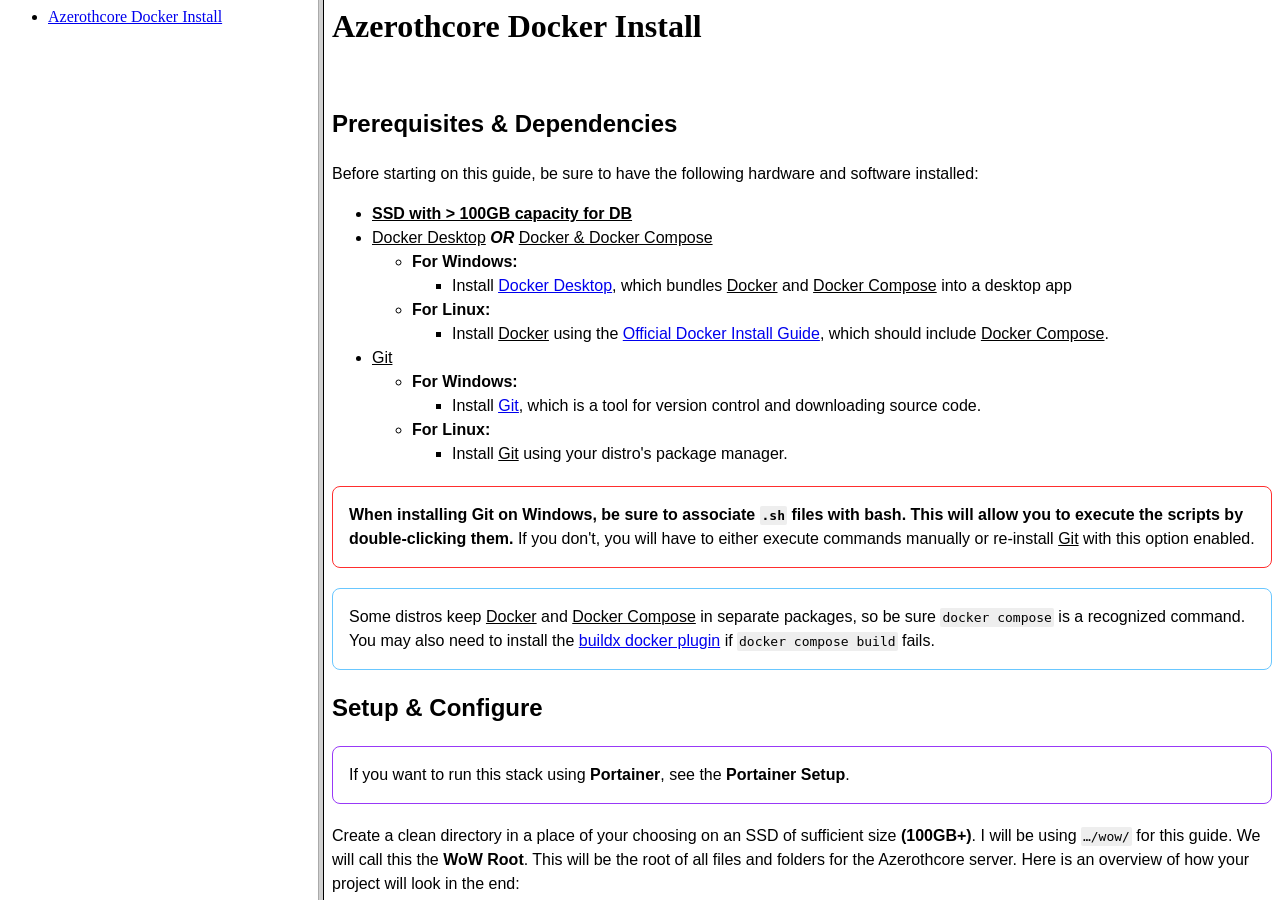
<file: index.html>
<!DOCTYPE html PUBLIC "-//W3C//DTD XHTML 1.0 Strict//EN" "http://www.w3.org/TR/xhtml1/DTD/xhtml1-transitional.dtd">
<html>
<head>
    <meta charset="utf-8">
    <meta name="viewport" content="width=device-width, initial-scale=1">
</head>
<frameset cols="25%,75%">
    <frame name="navigation" src="navigation.html">
    <frame name="detail" src="Azerothcore%20Docker%20Install.html">
</frameset>
</html>
</file>
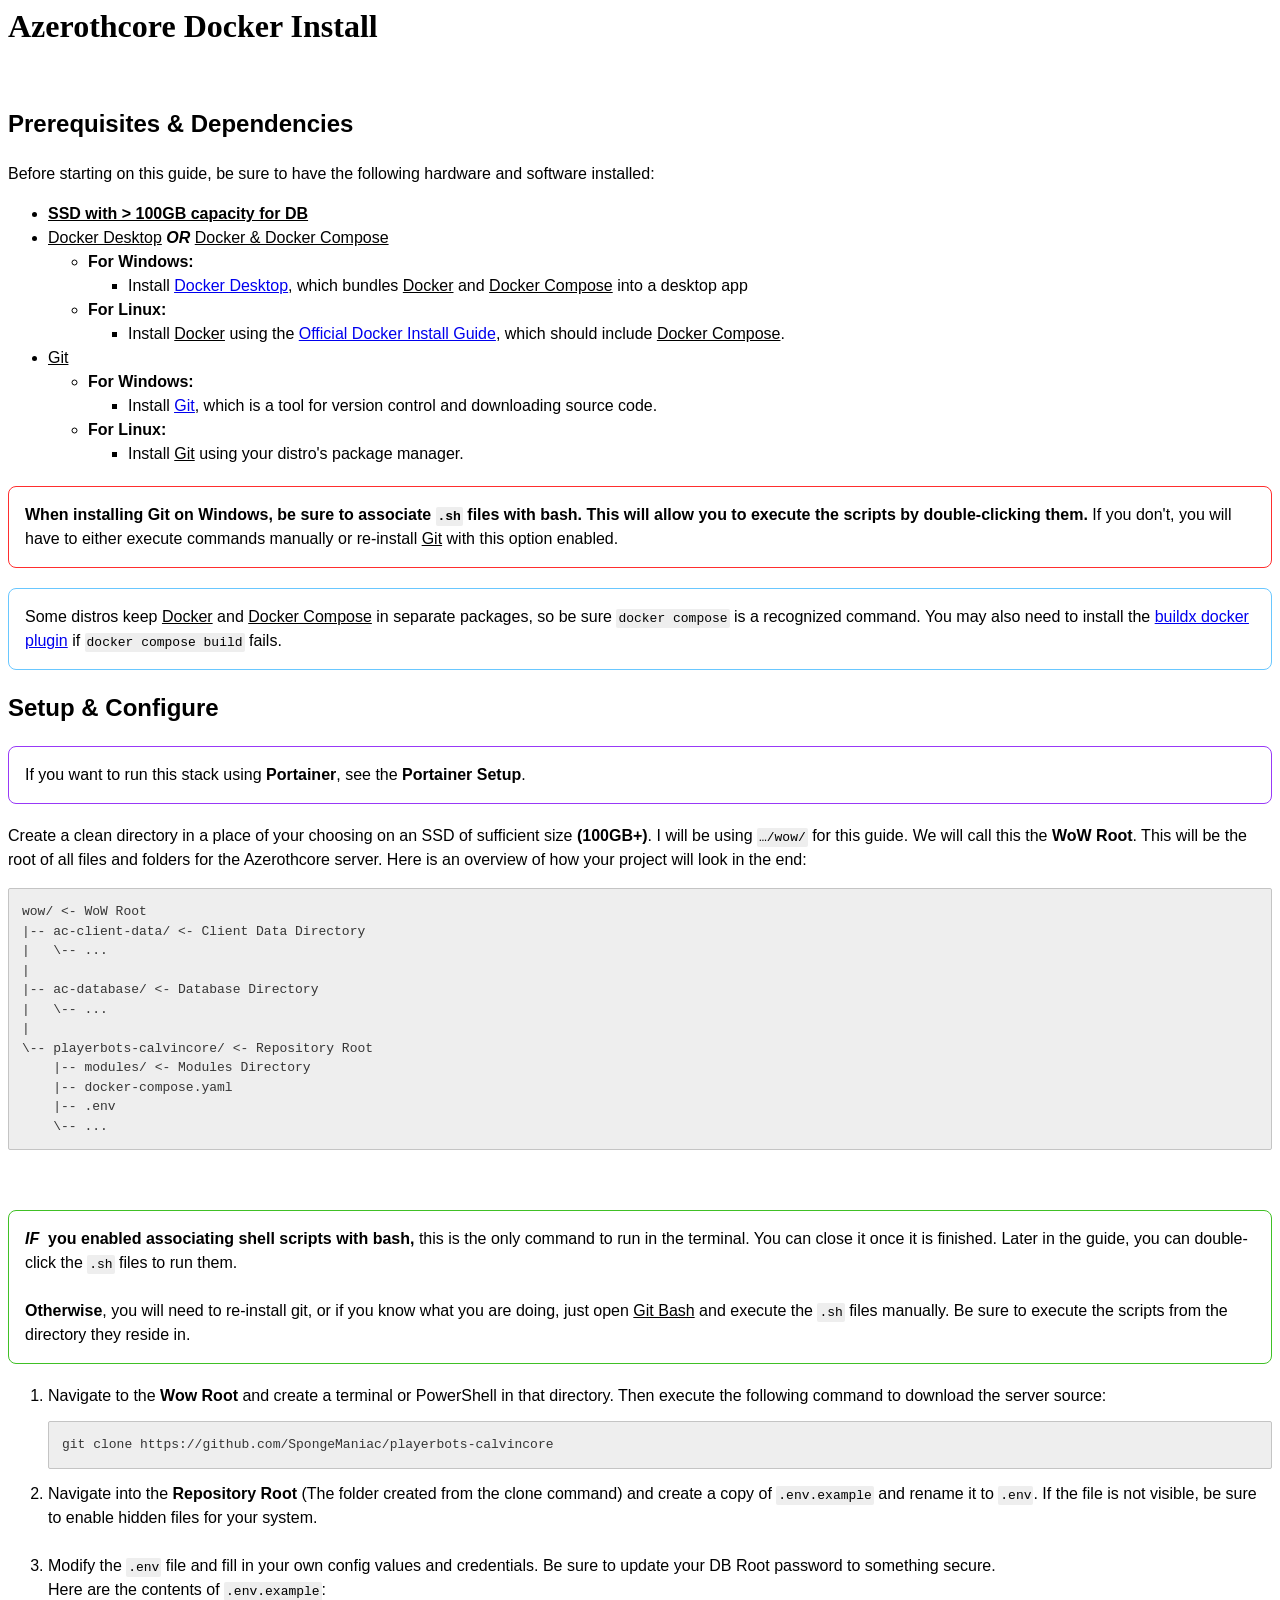
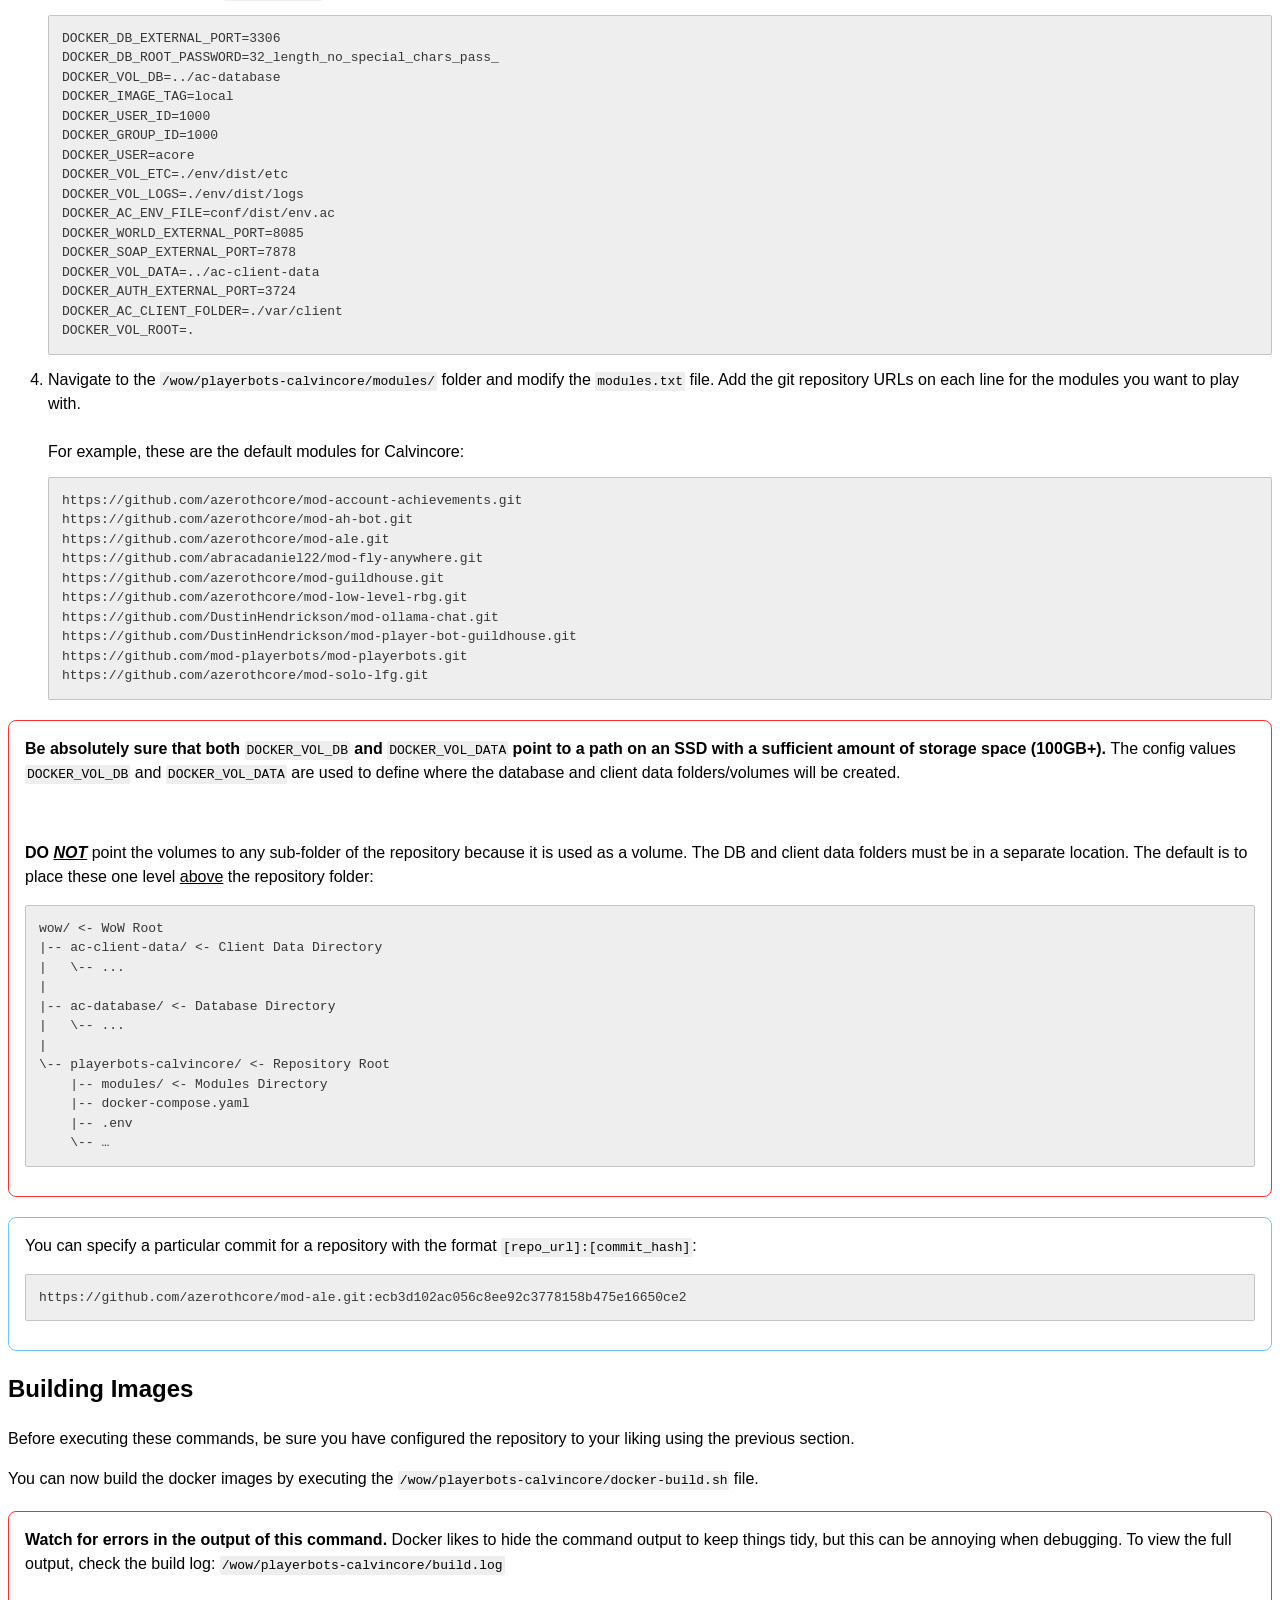
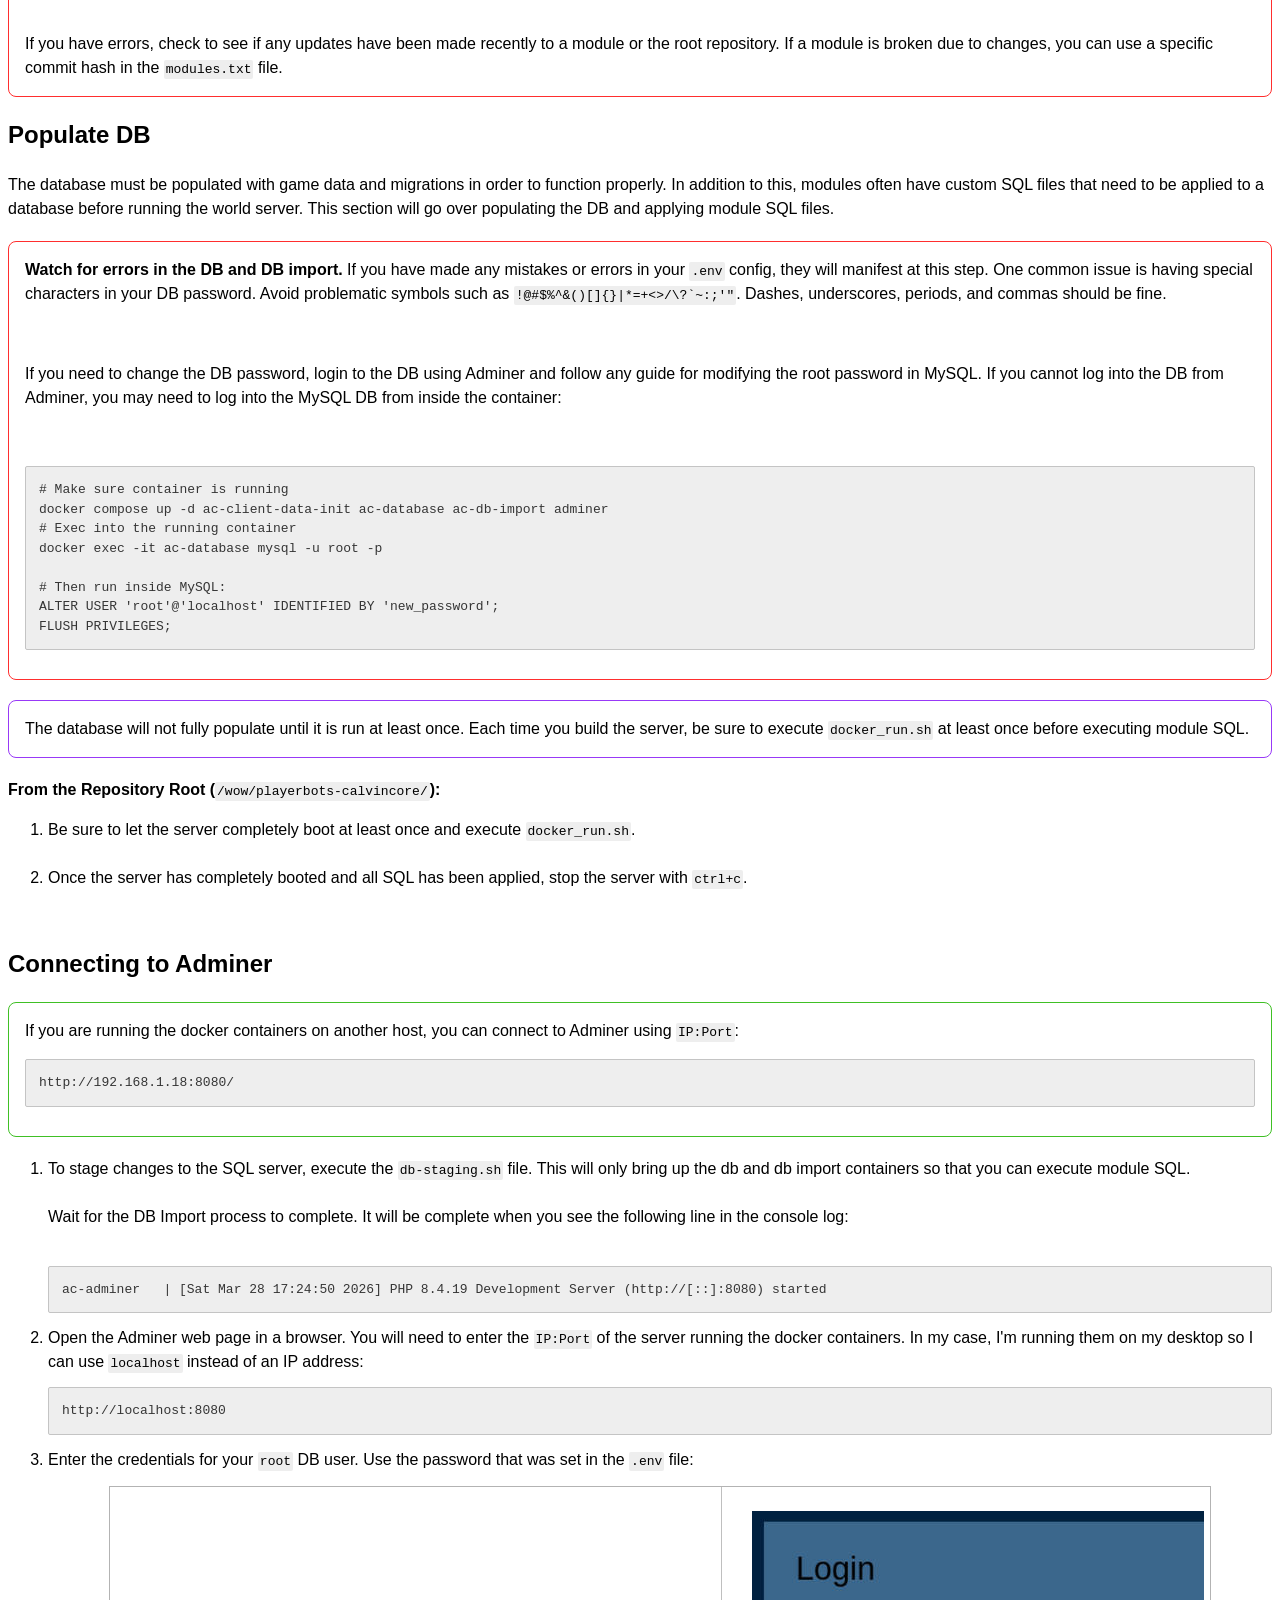
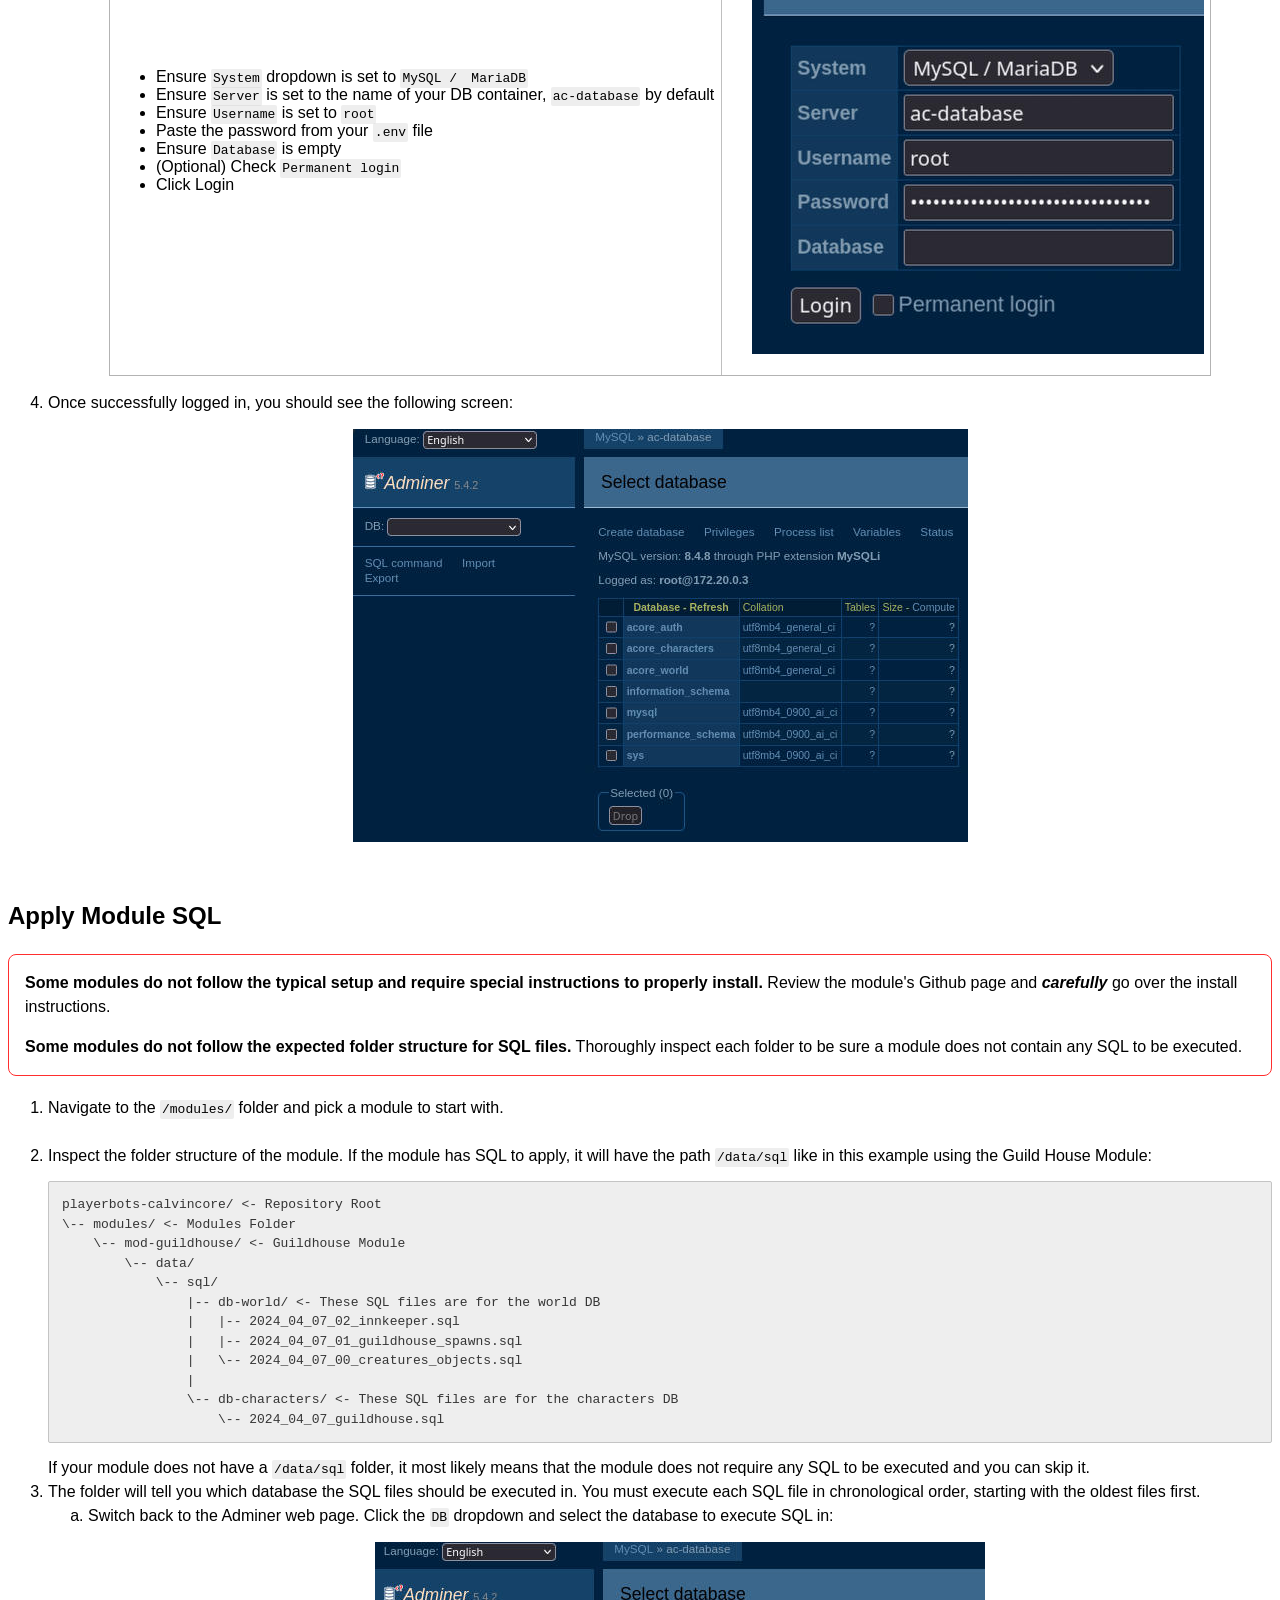
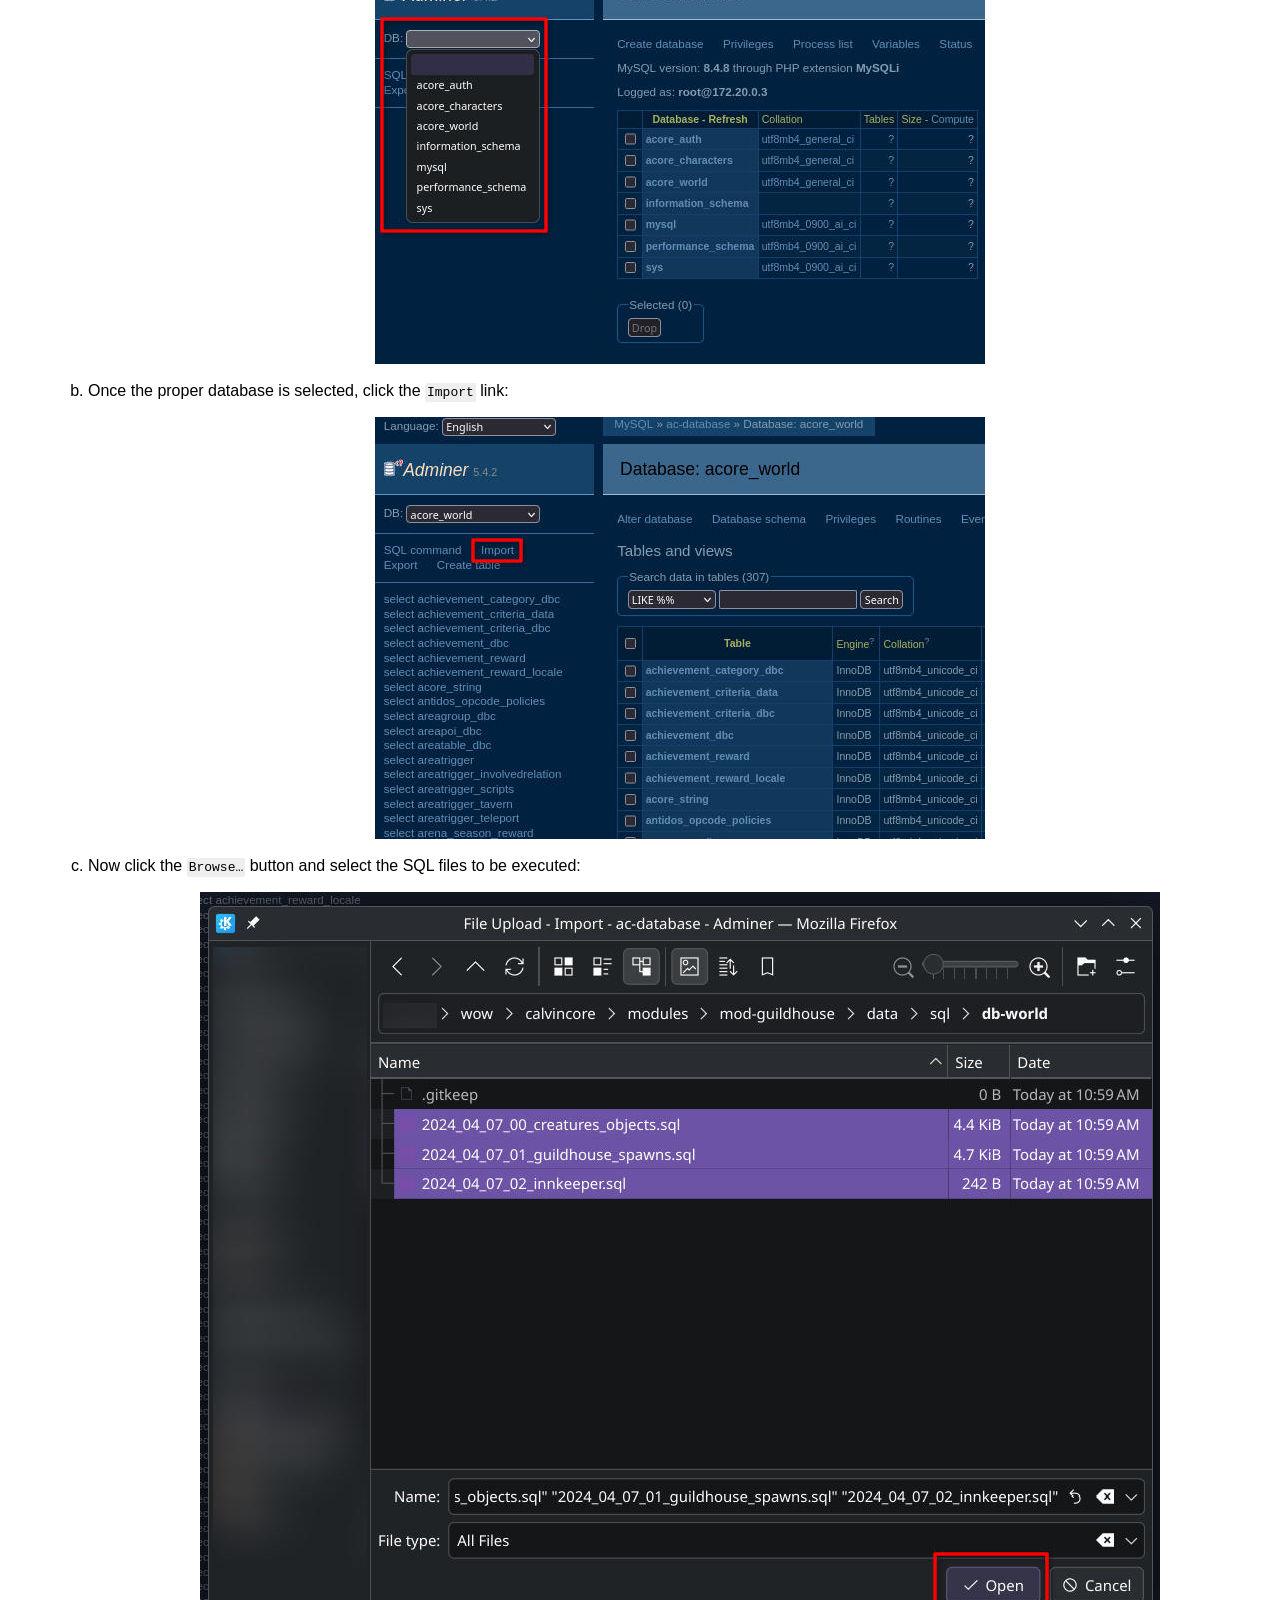
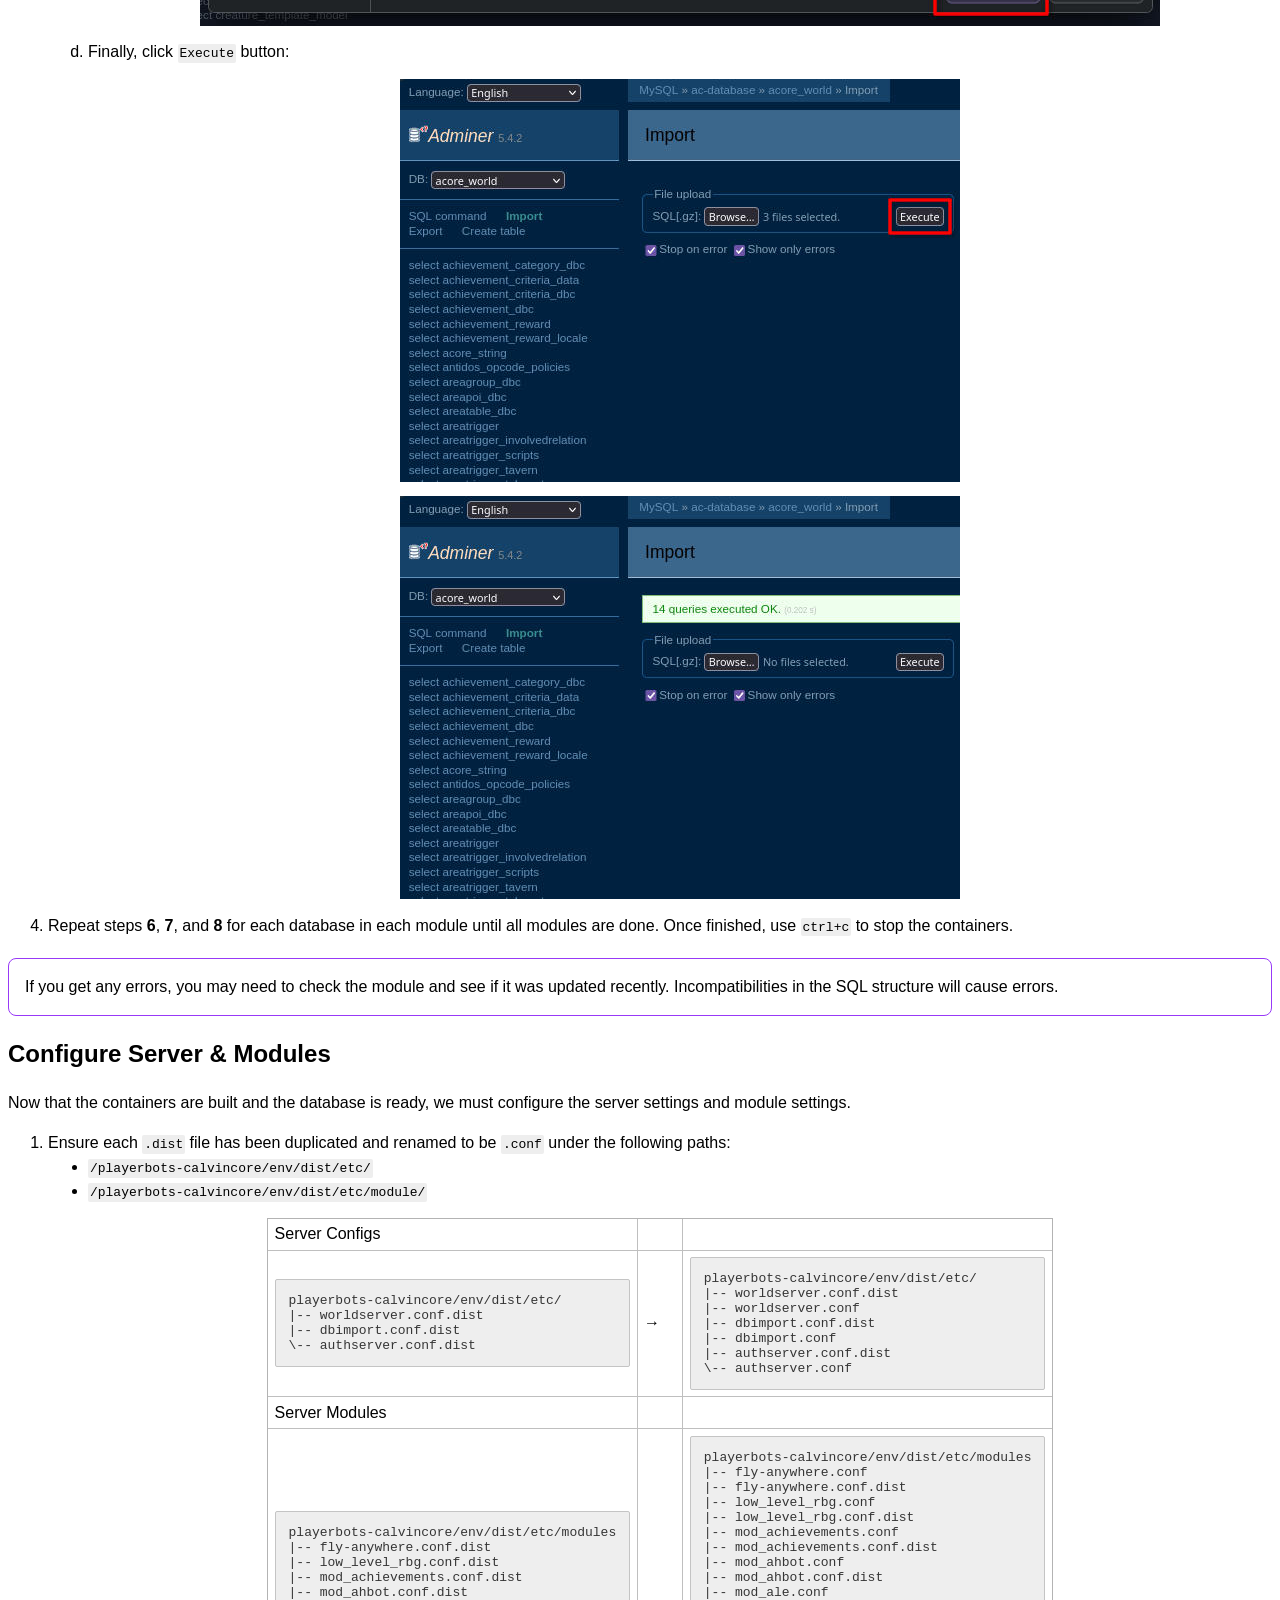
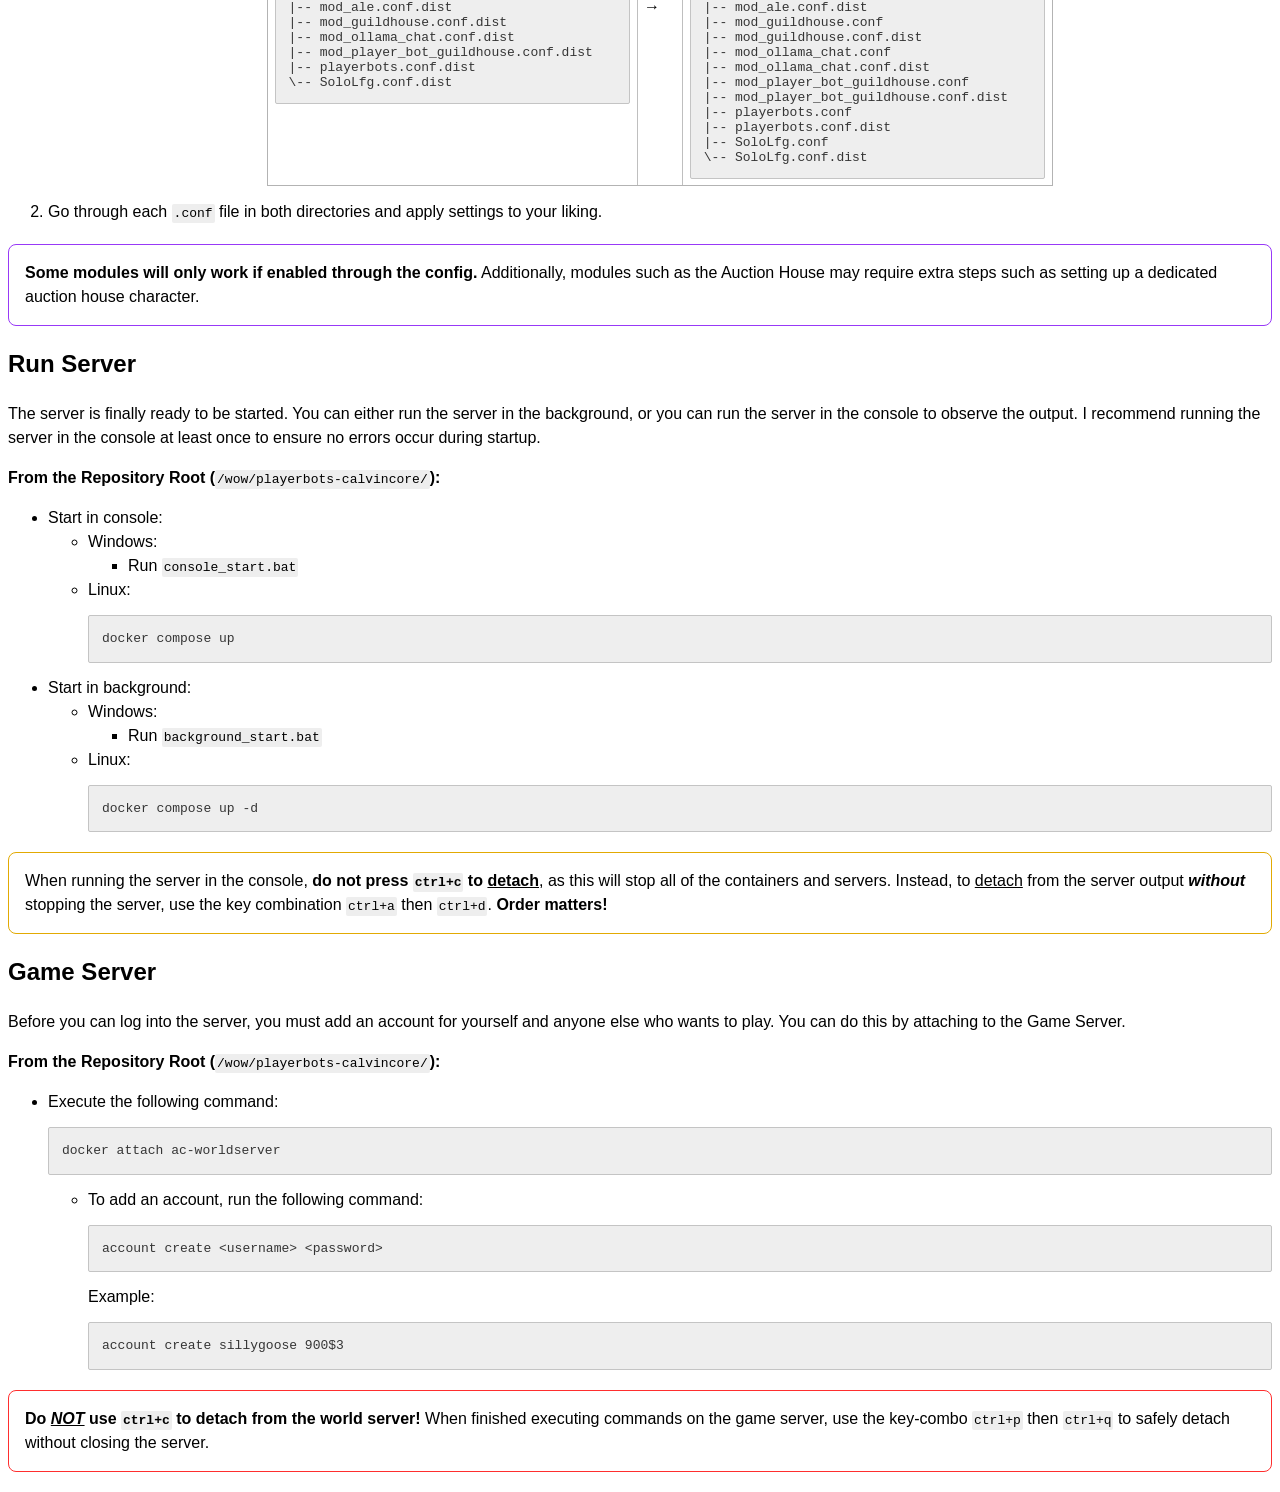
<file: Azerothcore Docker Install.html>
<html>
  
  <head>
    <meta charset="utf-8">
    <meta name="viewport" content="width=device-width, initial-scale=1">
    <link rel="stylesheet" href="style.css">
    <base target="_parent">
    <title data-trilium-title>Azerothcore Docker Install</title>
  </head>
  
  <body>
    <div class="content">
       <h1 data-trilium-h1>Azerothcore Docker Install</h1>

      <div class="ck-content">
        <p>&nbsp;</p>
        <h2>Prerequisites &amp; Dependencies</h2>
        <p>Before starting on this guide, be sure to have the following hardware
          and software installed:</p>
        <ul>
          <li class="ck-list-marker-bold" data-list-item-id="ef94fa06478d150a79d2c2355499fd7ba"><strong><u>SSD with &gt; 100GB capacity for DB</u></strong>
          </li>
          <li data-list-item-id="ece15962856e7038a97f31180c894d2c4"><u>Docker Desktop</u>  <em><strong>OR</strong></em>  <u>Docker &amp; Docker Compose</u>
            <ul>
              <li class="ck-list-marker-bold" data-list-item-id="edd18dd47e79075fc2366056a8d44f4d5"><strong>For Windows:</strong>
                <ul>
                  <li data-list-item-id="e89b1d0011b56e4d23224a16feb2e0bd0">Install <a href="https://www.docker.com/products/docker-desktop/"><u>Docker Desktop</u></a>,
                    which bundles <u>Docker</u> and <u>Docker Compose</u> into a desktop app</li>
                </ul>
              </li>
              <li class="ck-list-marker-bold" data-list-item-id="ec2d8e9fd65604614e8a7c13b242d5904"><strong>For Linux:</strong>
                <ul>
                  <li data-list-item-id="e3e7a05d91ba86cb2fa84de28f6896a25">Install <u>Docker</u> using the <a href="https://docs.docker.com/engine/install/">Official Docker Install Guide</a>,
                    which should include <u>Docker Compose</u>.</li>
                </ul>
              </li>
            </ul>
          </li>
          <li data-list-item-id="e834b6a25ffe02cf5e7fc58c200683a42"><u>Git</u>
            <ul>
              <li class="ck-list-marker-bold" data-list-item-id="e78cbd57380827b5691599f2c98496c42"><strong>For Windows:</strong>
                <ul>
                  <li data-list-item-id="e136490555fd4903aa28833848a539251">Install <a href="https://git-scm.com/install/"><u>Git</u></a>, which is
                    a tool for version control and downloading source code.</li>
                </ul>
              </li>
              <li class="ck-list-marker-bold" data-list-item-id="ed6c66276a3544b92dede3f7521aeecfd"><strong>For Linux:</strong>
                <ul>
                  <li data-list-item-id="ee8b96421f5312ace31c5ad175a9fa7cc">Install <u>Git</u> using your distro's package manager.</li>
                </ul>
              </li>
            </ul>
          </li>
        </ul>
        <aside class="admonition caution">
          <p><strong>When installing Git on Windows, be sure to associate </strong><code><strong>.sh</strong></code><strong> files with bash. This will allow you to execute the scripts by double-clicking them.</strong> If
            you don't, you will have to either execute commands manually or re-install <u>Git</u> with
            this option enabled.</p>
        </aside>
        <aside class="admonition note">
          <p>Some distros keep <u>Docker</u> and <u>Docker Compose</u> in separate packages,
            so be sure <code>docker compose</code> is a recognized command. You may also
            need to install the <a href="https://github.com/docker/buildx?tab=readme-ov-file#linux-packages">buildx docker plugin</a> if <code>docker compose build</code> fails.</p>
        </aside>
        <h2>Setup &amp; Configure</h2>
        <aside class="admonition important">
          <p>If you want to run this stack using <strong>Portainer</strong>, see the <strong>Portainer Setup</strong>.</p>
        </aside>
        <p>Create a clean directory in a place of your choosing on an SSD of sufficient
          size <strong>(100GB+)</strong>. I will be using <code>…/wow/</code> for this
          guide. We will call this the <strong>WoW Root</strong>. This will be the
          root of all files and folders for the Azerothcore server. Here is an overview
          of how your project will look in the end:</p><pre><code class="language-text-plain">wow/ &lt;- WoW Root
|-- ac-client-data/ &lt;- Client Data Directory
|   \-- ...
|
|-- ac-database/ &lt;- Database Directory
|   \-- ...
|
\-- playerbots-calvincore/ &lt;- Repository Root
    |-- modules/ &lt;- Modules Directory
    |-- docker-compose.yaml
    |-- .env
    \-- ...</code></pre>
        <p>&nbsp;</p>
        <aside class="admonition tip">
          <p><em><strong>IF</strong></em><strong> &nbsp;you enabled associating shell scripts with bash,</strong> this
            is the only command to run in the terminal. You can close it once it is
            finished. Later in the guide, you can double-click the <code>.sh</code> files
            to run them.
            <br>
            <br><strong>Otherwise</strong>, you will need to re-install git, or if you
            know what you are doing, just open <u>Git Bash</u> and execute the <code>.sh</code> files
            manually. Be sure to execute the scripts from the directory they reside
            in.</p>
        </aside>
        <ol>
          <li data-list-item-id="eaf7f80060d56736aff8490931030106c">
            <p>Navigate to the <strong>Wow Root</strong> and create a terminal or PowerShell
              in that directory. Then execute the following command to download the server
              source:</p><pre><code class="language-text-plain">git clone https://github.com/SpongeManiac/playerbots-calvincore</code></pre>
          </li>
          <li data-list-item-id="e464c5b1dd96f3b6da3eb23ad2347566c">
            <p>Navigate into the <strong>Repository Root</strong> (The folder created from
              the clone command) and create a copy of <code>.env.example</code> and rename
              it to <code>.env</code>. If the file is not visible, be sure to enable hidden
              files for your system.</p>
            <p>&nbsp;</p>
          </li>
          <li data-list-item-id="ed10a087e3322fa6fb9b95a896385e07c">
            <p>Modify the <code>.env</code> file and fill in your own config values and
              credentials. Be sure to update your DB Root password to something secure.</p>
            <p>Here are the contents of <code>.env.example</code>:</p><pre><code class="language-text-plain">DOCKER_DB_EXTERNAL_PORT=3306
DOCKER_DB_ROOT_PASSWORD=32_length_no_special_chars_pass_
DOCKER_VOL_DB=../ac-database
DOCKER_IMAGE_TAG=local
DOCKER_USER_ID=1000
DOCKER_GROUP_ID=1000
DOCKER_USER=acore
DOCKER_VOL_ETC=./env/dist/etc
DOCKER_VOL_LOGS=./env/dist/logs
DOCKER_AC_ENV_FILE=conf/dist/env.ac
DOCKER_WORLD_EXTERNAL_PORT=8085
DOCKER_SOAP_EXTERNAL_PORT=7878
DOCKER_VOL_DATA=../ac-client-data
DOCKER_AUTH_EXTERNAL_PORT=3724
DOCKER_AC_CLIENT_FOLDER=./var/client
DOCKER_VOL_ROOT=.</code></pre>
          </li>
          <li data-list-item-id="e4a58b88c053c833539ccf5e90d268dfc">
            <p>Navigate to the <code>/wow/playerbots-calvincore/modules/</code> folder
              and modify the <code>modules.txt</code> file. Add the git repository URLs
              on each line for the modules you want to play with.</p>
            <p>&nbsp;</p>
            <p>For example, these are the default modules for Calvincore:</p><pre><code class="language-text-x-sh">https://github.com/azerothcore/mod-account-achievements.git
https://github.com/azerothcore/mod-ah-bot.git
https://github.com/azerothcore/mod-ale.git
https://github.com/abracadaniel22/mod-fly-anywhere.git
https://github.com/azerothcore/mod-guildhouse.git
https://github.com/azerothcore/mod-low-level-rbg.git
https://github.com/DustinHendrickson/mod-ollama-chat.git
https://github.com/DustinHendrickson/mod-player-bot-guildhouse.git
https://github.com/mod-playerbots/mod-playerbots.git
https://github.com/azerothcore/mod-solo-lfg.git</code></pre>
          </li>
        </ol>
        <aside class="admonition caution">
          <p><strong>Be absolutely sure that both </strong><code>DOCKER_VOL_DB</code><strong> and </strong><code>DOCKER_VOL_DATA</code><strong> point to a path on an SSD</strong>  <strong>with a sufficient amount of storage space (100GB+). </strong>The
            config values <code>DOCKER_VOL_DB</code> and <code>DOCKER_VOL_DATA</code> are
            used to define where the database and client data folders/volumes will
            be created.</p>
          <p>&nbsp;</p>
          <p><strong>DO </strong><em><strong><u>NOT</u></strong></em> point the volumes
            to any sub-folder of the repository because it is used as a volume. The
            DB and client data folders must be in a separate location. The default
            is to place these one level <u>above</u> the repository folder:</p><pre><code class="language-text-plain">wow/ &lt;- WoW Root
|-- ac-client-data/ &lt;- Client Data Directory
|   \-- ...
|
|-- ac-database/ &lt;- Database Directory
|   \-- ...
|
\-- playerbots-calvincore/ &lt;- Repository Root
    |-- modules/ &lt;- Modules Directory
    |-- docker-compose.yaml
    |-- .env
    \-- …</code></pre>
        </aside>
        <aside class="admonition note">
          <p>You can specify a particular commit for a repository with the format <code>[repo_url]:[commit_hash]</code>:</p><pre><code class="language-text-x-sh">https://github.com/azerothcore/mod-ale.git:ecb3d102ac056c8ee92c3778158b475e16650ce2</code></pre>
        </aside>
        <h2>Building Images</h2>
        <p>Before executing these commands, be sure you have configured the repository
          to your liking using the previous section.</p>
        <p>You can now build the docker images by executing the <code>/wow/playerbots-calvincore/docker-build.sh</code> file.</p>
        <aside
        class="admonition caution">
          <p><strong>Watch for errors in the output of this command.</strong> Docker
            likes to hide the command output to keep things tidy, but this can be annoying
            when debugging. To view the full output, check the build log: <code>/wow/playerbots-calvincore/build.log</code>
          </p>
          <p>&nbsp;</p>
          <p>If you have errors, check to see if any updates have been made recently
            to a module or the root repository. If a module is broken due to changes,
            you can use a specific commit hash in the <code>modules.txt</code> file.</p>
          </aside>
          <h2>Populate DB</h2>
          <p>The database must be populated with game data and migrations in order
            to function properly. In addition to this, modules often have custom SQL
            files that need to be applied to a database before running the world server.
            This section will go over populating the DB and applying module SQL files.</p>
          <aside
          class="admonition caution">
            <p><strong>Watch for errors in the DB and DB import.</strong> If you have
              made any mistakes or errors in your <code>.env</code> config, they will manifest
              at this step. One common issue is having special characters in your DB
              password. Avoid problematic symbols such as <code>!@#$%^&amp;()[]{}|*=+&lt;&gt;/\?`~:;'"</code>.
              Dashes, underscores, periods, and commas should be fine.&nbsp;</p>
            <p>&nbsp;</p>
            <p>If you need to change the DB password, login to the DB using Adminer and
              follow any guide for modifying the root password in MySQL. If you cannot
              log into the DB from Adminer, you may need to log into the MySQL DB from
              inside the container:</p>
            <p>&nbsp;</p><pre><code class="language-text-plain"># Make sure container is running
docker compose up -d ac-client-data-init ac-database ac-db-import adminer
# Exec into the running container
docker exec -it ac-database mysql -u root -p

# Then run inside MySQL:
ALTER USER 'root'@'localhost' IDENTIFIED BY 'new_password';
FLUSH PRIVILEGES;</code></pre>
            </aside>
            <aside class="admonition important">
              <p>The database will not fully populate until it is run at least once. Each
                time you build the server, be sure to execute <code>docker_run.sh</code> at
                least once before executing module SQL.</p>
            </aside>
            <p><strong>From the Repository Root (</strong><code>/wow/playerbots-calvincore/</code><strong>):</strong>
            </p>
            <ol>
              <li data-list-item-id="e8c0fdd86cdcbebc962a4fc64c15659aa">
                <p>Be sure to let the server completely boot at least once and execute <code>docker_run.sh</code>.</p>
                <p>&nbsp;</p>
              </li>
              <li data-list-item-id="eceddb87861a0006a7e5a90d9b7a637c2">Once the server has completely booted and all SQL has been applied, stop
                the server with <code>ctrl+c</code>.</li>
            </ol>
            <p>&nbsp;</p>
            <h2>Connecting to Adminer</h2>
            <aside class="admonition tip">
              <p>If you are running the docker containers on another host, you can connect
                to Adminer using <code>IP:Port</code>:</p><pre><code class="language-message-http">http://192.168.1.18:8080/</code></pre>
            </aside>
            <ol>
              <li data-list-item-id="e23657db82a6804e480303d280e01d293">
                <p>To stage changes to the SQL server, execute the <code>db-staging.sh</code> file.
                  This will only bring up the db and db import containers so that you can
                  execute module SQL.</p>
                <p>&nbsp;</p>
                <p>Wait for the DB Import process to complete. It will be complete when you
                  see the following line in the console log:</p>
                <p>&nbsp;</p><pre><code class="language-text-plain">ac-adminer   | [Sat Mar 28 17:24:50 2026] PHP 8.4.19 Development Server (http://[::]:8080) started</code></pre>
              </li>
              <li data-list-item-id="e607ed4cbab2f13288fad612101b7ba0d">
                <p>Open the Adminer web page in a browser. You will need to enter the <code>IP:Port</code> of
                  the server running the docker containers. In my case, I'm running them
                  on my desktop so I can use <code>localhost</code> instead of an IP address:</p><pre><code class="language-message-http">http://localhost:8080</code></pre>
              </li>
              <li data-list-item-id="ec96c7a61a3e4cb16ceba7053d8d6c7b3">
                <p>Enter the credentials for your <code>root</code> DB user. Use the password
                  that was set in the <code>.env</code> file:</p>
                <figure class="table">
                  <table>
                    <tbody>
                      <tr>
                        <td>
                          <ul style="list-style-type:disc;">
                            <li data-list-item-id="e7384211dbbf893d193ae27b45f066a02">Ensure <code>System</code> dropdown is set to <code>MySQL /  MariaDB</code>
                            </li>
                            <li data-list-item-id="e6fedc4c83b526f4cf62e1522843fe23e">Ensure <code>Server</code> is set to the name of your DB container, <code>ac-database</code> by
                              default</li>
                            <li data-list-item-id="e9bc228e79a278fd74792d7b7ea0aa668">Ensure <code>Username</code> is set to <code>root</code>
                            </li>
                            <li data-list-item-id="e4b5afc9732e33bfa4cb5c1fb93ac3b61">Paste the password from your <code>.env</code> file</li>
                            <li data-list-item-id="e2754a0b575b4123b463798f6335281ec">Ensure <code>Database</code> is empty</li>
                            <li data-list-item-id="e6bbe469c5cfe8fc9a785df5ab3c0b8d1">(Optional) Check <code>Permanent login</code>
                            </li>
                            <li data-list-item-id="e15e5cc5be393dc4130d7c33ac30b358d">Click Login</li>
                          </ul>
                        </td>
                        <td>
                          <p>&nbsp;</p>
                          <figure class="image image-style-align-right">
                            <img style="aspect-ratio:452/443;" src="3_Azerothcore Docker Install.png"
                            width="452" height="443">
                          </figure>
                        </td>
                      </tr>
                    </tbody>
                  </table>
                </figure>
              </li>
              <li data-list-item-id="e8e5313c1de9c5d8e847ede07dcc13de1">
                <p>Once successfully logged in, you should see the following screen:</p>
                <figure
                class="image">
                  <img style="aspect-ratio:615/413;" src="Azerothcore Docker Install.png"
                  width="615" height="413">
                  </figure>
              </li>
            </ol>
            <p>&nbsp;</p>
            <h2>Apply Module SQL</h2>
            <aside class="admonition caution">
              <p><strong>Some modules do not follow the typical setup and require special instructions to properly install. </strong>Review
                the module's Github page and <em><strong>carefully</strong></em> go over
                the install instructions.</p>
              <p><strong>Some modules do not follow the expected folder structure for SQL files.</strong> Thoroughly
                inspect each folder to be sure a module does not contain any SQL to be
                executed.</p>
            </aside>
            <ol>
              <li data-list-item-id="ed105af2fe90c735ab9bc1ce3a2227725">
                <p>Navigate to the <code>/modules/</code> folder and pick a module to start
                  with.</p>
                <p>&nbsp;</p>
              </li>
              <li data-list-item-id="e74a2ac2fe447e96ebc1c8e40675462ee">
                <p>Inspect the folder structure of the module. If the module has SQL to apply,
                  it will have the path <code>/data/sql</code> like in this example using the
                  Guild House Module:</p><pre><code class="language-text-plain">playerbots-calvincore/ &lt;- Repository Root
\-- modules/ &lt;- Modules Folder
    \-- mod-guildhouse/ &lt;- Guildhouse Module
        \-- data/
            \-- sql/
                |-- db-world/ &lt;- These SQL files are for the world DB
                |   |-- 2024_04_07_02_innkeeper.sql
                |   |-- 2024_04_07_01_guildhouse_spawns.sql
                |   \-- 2024_04_07_00_creatures_objects.sql
                |
                \-- db-characters/ &lt;- These SQL files are for the characters DB
                    \-- 2024_04_07_guildhouse.sql</code></pre>
                <p>If your module does not have a <code>/data/sql</code> folder, it most likely
                  means that the module does not require any SQL to be executed and you can
                  skip it.</p>
              </li>
              <li data-list-item-id="e31c94cb37fe69ea6febd42cd72ef2e32">The folder will tell you which database the SQL files should be executed
                in. You must execute each SQL file in chronological order, starting with
                the oldest files first.
                <ol>
                  <li data-list-item-id="eea209ea70a759809ecc786178a721b1c">
                    <p>Switch back to the Adminer web page. Click the <code>DB</code> dropdown
                      and select the database to execute SQL in:</p>
                    <figure class="image">
                      <img style="aspect-ratio:610/422;" src="4_Azerothcore Docker Install.png"
                      width="610" height="422">
                    </figure>
                  </li>
                  <li data-list-item-id="edaba416f2891a79b27daafbf8a3def74">
                    <p>Once the proper database is selected, click the <code>Import</code> link:</p>
                    <figure
                    class="image">
                      <img style="aspect-ratio:610/422;" src="6_Azerothcore Docker Install.png"
                      width="610" height="422">
                      </figure>
                  </li>
                  <li data-list-item-id="e06cd42c2e2f83b5f303309530b085e89">
                    <p>Now click the <code>Browse…</code> button and select the SQL files to be
                      executed:</p>
                    <figure class="image">
                      <img style="aspect-ratio:960/734;" src="2_Azerothcore Docker Install.png"
                      width="960" height="734">
                    </figure>
                  </li>
                  <li data-list-item-id="ef3d6bf7b6e3355224c6323d0108b3312">
                    <p>Finally, click <code>Execute</code> button:</p>
                    <figure class="image">
                      <img style="aspect-ratio:560/403;" src="7_Azerothcore Docker Install.png"
                      width="560" height="403">
                    </figure>
                    <figure class="image">
                      <img style="aspect-ratio:560/403;" src="1_Azerothcore Docker Install.png"
                      width="560" height="403">
                    </figure>
                  </li>
                </ol>
              </li>
              <li data-list-item-id="e344ce1b6132984671dadc7289e7ee644">Repeat steps <strong>6</strong>, <strong>7</strong>, and <strong>8</strong> for
                each database in each module until all modules are done. Once finished,
                use <code>ctrl+c</code> to stop the containers.</li>
            </ol>
            <aside class="admonition important">
              <p>If you get any errors, you may need to check the module and see if it
                was updated recently. Incompatibilities in the SQL structure will cause
                errors.</p>
            </aside>
            <h2>Configure Server &amp; Modules</h2>
            <p>Now that the containers are built and the database is ready, we must configure
              the server settings and module settings.</p>
            <ol>
              <li data-list-item-id="e2ac00797ac2679084aa2cbafcdee5796">
                <p>Ensure each <code>.dist</code> file has been duplicated and renamed to be <code>.conf</code> under
                  the following paths:</p>
                <ul>
                  <li data-list-item-id="eec03540bb79a43053e324daf7ac5bedc"><code>/playerbots-calvincore/env/dist/etc/</code>
                  </li>
                  <li data-list-item-id="e7be5d1f66b4e231787aa3c6be8186096"><code>/playerbots-calvincore/env/dist/etc/module/</code>
                  </li>
                </ul>
                <figure class="table">
                  <table>
                    <tbody>
                      <tr>
                        <td>Server Configs</td>
                        <td>&nbsp;</td>
                        <td>&nbsp;</td>
                      </tr>
                      <tr>
                        <td><pre><code class="language-text-plain">playerbots-calvincore/env/dist/etc/
|-- worldserver.conf.dist
|-- dbimport.conf.dist
\-- authserver.conf.dist</code></pre>
                        </td>
                        <td>→</td>
                        <td><pre><code class="language-text-plain">playerbots-calvincore/env/dist/etc/
|-- worldserver.conf.dist
|-- worldserver.conf
|-- dbimport.conf.dist
|-- dbimport.conf
|-- authserver.conf.dist
\-- authserver.conf</code></pre>
                        </td>
                      </tr>
                      <tr>
                        <td>Server Modules</td>
                        <td>&nbsp;</td>
                        <td>&nbsp;</td>
                      </tr>
                      <tr>
                        <td><pre><code class="language-text-plain">playerbots-calvincore/env/dist/etc/modules
|-- fly-anywhere.conf.dist
|-- low_level_rbg.conf.dist
|-- mod_achievements.conf.dist
|-- mod_ahbot.conf.dist
|-- mod_ale.conf.dist
|-- mod_guildhouse.conf.dist
|-- mod_ollama_chat.conf.dist
|-- mod_player_bot_guildhouse.conf.dist
|-- playerbots.conf.dist
\-- SoloLfg.conf.dist</code></pre>
                        </td>
                        <td>→</td>
                        <td><pre><code class="language-text-plain">playerbots-calvincore/env/dist/etc/modules
|-- fly-anywhere.conf
|-- fly-anywhere.conf.dist
|-- low_level_rbg.conf
|-- low_level_rbg.conf.dist
|-- mod_achievements.conf
|-- mod_achievements.conf.dist
|-- mod_ahbot.conf
|-- mod_ahbot.conf.dist
|-- mod_ale.conf
|-- mod_ale.conf.dist
|-- mod_guildhouse.conf
|-- mod_guildhouse.conf.dist
|-- mod_ollama_chat.conf
|-- mod_ollama_chat.conf.dist
|-- mod_player_bot_guildhouse.conf
|-- mod_player_bot_guildhouse.conf.dist
|-- playerbots.conf
|-- playerbots.conf.dist
|-- SoloLfg.conf
\-- SoloLfg.conf.dist</code></pre>
                        </td>
                      </tr>
                    </tbody>
                  </table>
                </figure>
              </li>
              <li data-list-item-id="eec79504dd0bb90978f63fab9fd61691d">Go through each <code>.conf</code> file in both directories and apply settings
                to your liking.</li>
            </ol>
            <aside class="admonition important">
              <p><strong>Some modules will only work if enabled through the config.</strong> Additionally,
                modules such as the Auction House may require extra steps such as setting
                up a dedicated auction house character.</p>
            </aside>
            <h2>Run Server</h2>
            <p>The server is finally ready to be started. You can either run the server
              in the background, or you can run the server in the console to observe
              the output. I recommend running the server in the console at least once
              to ensure no errors occur during startup.</p>
            <p><strong>From the Repository Root (</strong><code>/wow/playerbots-calvincore/</code><strong>):</strong>
            </p>
            <ul>
              <li data-list-item-id="ec30a8a98866a151d441dc21982aad4e6">Start in console:
                <ul>
                  <li data-list-item-id="e4a656cab9a25a3da99b90281df364a5f">Windows:
                    <ul>
                      <li data-list-item-id="e3daf263bb6ad9da05e942fb8725bb906">Run <code>console_start.bat</code>
                      </li>
                    </ul>
                  </li>
                  <li data-list-item-id="e409caf0cba80566e19f76d58ef17e990">
                    <p>Linux:</p><pre><code class="language-text-plain">docker compose up</code></pre>
                  </li>
                </ul>
              </li>
              <li data-list-item-id="e97ddbef1972fd168d0d25158f02245f9">Start in background:
                <ul>
                  <li data-list-item-id="e5ff963d77ad6d9b394e2175c7351b3b7">Windows:
                    <ul>
                      <li data-list-item-id="e141bcaa794e1830a91014145cb24bdf1">Run <code>background_start.bat</code>
                      </li>
                    </ul>
                  </li>
                  <li data-list-item-id="e77daf6f8b27afc759b29593cd1d40302">
                    <p>Linux:</p><pre><code class="language-text-plain">docker compose up -d</code></pre>
                  </li>
                </ul>
              </li>
            </ul>
            <aside class="admonition warning">
              <p>When running the server in the console, <strong>do not press </strong><code><strong>ctrl+c</strong></code><strong> to <u>detach</u></strong>,
                as this will stop all of the containers and servers. Instead, to <u>detach</u> from
                the server output <em><strong>without</strong></em> stopping the server,
                use the key combination <code>ctrl+a</code> then <code>ctrl+d</code>. <strong>Order matters!</strong>
              </p>
            </aside>
            <h2>Game Server</h2>
            <p>Before you can log into the server, you must add an account for yourself
              and anyone else who wants to play. You can do this by attaching to the
              Game Server.</p>
            <p><strong>From the Repository Root (</strong><code>/wow/playerbots-calvincore/</code><strong>):</strong>
            </p>
            <ul>
              <li data-list-item-id="ee54c4013e163bc09ca55de730ae31ffc">
                <p>Execute the following command:</p><pre><code class="language-text-plain">docker attach ac-worldserver</code></pre>
                <ul>
                  <li data-list-item-id="ec66200a17d840b8b2134b9eb5e293edc">
                    <p>To add an account, run the following command:</p><pre><code class="language-text-plain">account create &lt;username&gt; &lt;password&gt;</code></pre>
                    <p>Example:</p><pre><code class="language-text-plain">account create sillygoose 900$3</code></pre>
                  </li>
                </ul>
              </li>
            </ul>
            <aside class="admonition caution">
              <p><strong>Do </strong><em><strong><u>NOT</u></strong></em><strong> use </strong><code><strong>ctrl+c</strong></code><strong> to detach from the world server!</strong> When
                finished executing commands on the game server, use the key-combo <code>ctrl+p</code> then <code>ctrl+q</code> to
                safely detach without closing the server.</p>
            </aside>
      </div>
    </div>
  </body>

</html>
</file>
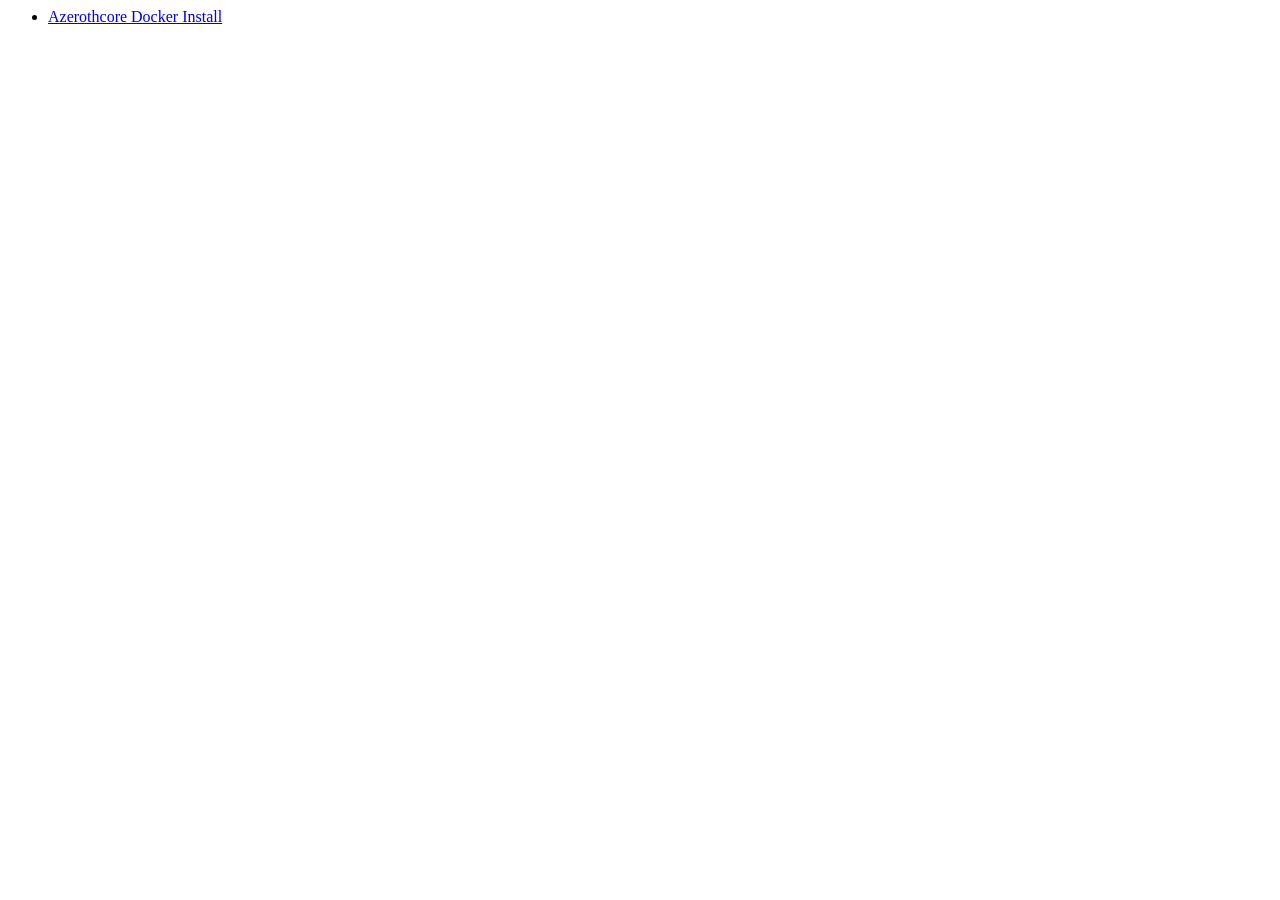
<file: navigation.html>
<html>
  
  <head>
    <meta charset="utf-8">
    <link rel="stylesheet" href="style.css">
  </head>
  
  <body>
    <ul>
      <li><a href="Azerothcore%20Docker%20Install.html" target="detail">Azerothcore Docker Install</a>
      </li>
    </ul>
  </body>

</html>
</file>
<file: style.css>
/**
 * @license Copyright (c) 2003-2025, CKSource Holding sp. z o.o. All rights reserved.
 * For licensing, see LICENSE.md or https://ckeditor.com/legal/ckeditor-licensing-options
 */:root{--ck-content-color-mention-background:hsla(341, 100%, 30%, .1);--ck-content-color-mention-text:hsl(341, 100%, 30%)}.ck-content .mention{background:var(--ck-content-color-mention-background);color:var(--ck-content-color-mention-text)}.ck-content code{background-color:#c7c7c74d;padding:.15em;border-radius:2px}.ck-content blockquote{overflow:hidden;padding-right:1.5em;padding-left:1.5em;margin-left:0;margin-right:0;font-style:italic;border-left:solid 5px hsl(0,0%,80%)}.ck-content[dir=rtl] blockquote{border-left:0;border-right:solid 5px hsl(0,0%,80%)}.ck-content pre{padding:1em;color:#353535;background:#c7c7c74d;border:1px solid hsl(0,0%,77%);border-radius:2px;text-align:left;direction:ltr;tab-size:4;white-space:pre-wrap;font-style:normal;min-width:200px}.ck-content pre code{background:unset;padding:0;border-radius:0}:root{--ck-content-font-family:Helvetica, Arial, Tahoma, Verdana, Sans-Serif;--ck-content-font-size:medium;--ck-content-font-color:#000;--ck-content-line-height:1.5;--ck-content-word-break:break-word}.ck-content{font-family:var(--ck-content-font-family);font-size:var(--ck-content-font-size);color:var(--ck-content-font-color);line-height:var(--ck-content-line-height);word-break:var(--ck-content-word-break)}:root{--ck-content-font-size-tiny:.7em;--ck-content-font-size-small:.85em;--ck-content-font-size-big:1.4em;--ck-content-font-size-huge:1.8em}.ck-content .text-tiny{font-size:var(--ck-content-font-size-tiny)}.ck-content .text-small{font-size:var(--ck-content-font-size-small)}.ck-content .text-big{font-size:var(--ck-content-font-size-big)}.ck-content .text-huge{font-size:var(--ck-content-font-size-huge)}:root{--ck-content-highlight-marker-yellow:hsl(60, 97%, 73%);--ck-content-highlight-marker-green:hsl(120, 93%, 68%);--ck-content-highlight-marker-pink:hsl(345, 96%, 73%);--ck-content-highlight-marker-blue:hsl(201, 97%, 72%);--ck-content-highlight-pen-red:hsl(0, 85%, 49%);--ck-content-highlight-pen-green:hsl(112, 100%, 27%)}.ck-content .marker-yellow{background-color:var(--ck-content-highlight-marker-yellow)}.ck-content .marker-green{background-color:var(--ck-content-highlight-marker-green)}.ck-content .marker-pink{background-color:var(--ck-content-highlight-marker-pink)}.ck-content .marker-blue{background-color:var(--ck-content-highlight-marker-blue)}.ck-content .pen-red{color:var(--ck-content-highlight-pen-red);background-color:transparent}.ck-content .pen-green{color:var(--ck-content-highlight-pen-green);background-color:transparent}.ck-content hr{margin:15px 0;height:4px;background:#dedede;border:0}:root{--ck-content-color-image-caption-background:hsl(0, 0%, 97%);--ck-content-color-image-caption-text:hsl(0, 0%, 20%)}.ck-content .image>figcaption{display:table-caption;caption-side:bottom;word-break:normal;overflow-wrap:anywhere;break-before:avoid;color:var(--ck-content-color-image-caption-text);background-color:var(--ck-content-color-image-caption-background);padding:.6em;font-size:.75em;outline-offset:-1px}@media (forced-colors: active){.ck-content .image>figcaption{background-color:unset;color:unset}}.ck-content img.image_resized{height:auto}.ck-content .image.image_resized{max-width:100%;display:block;box-sizing:border-box}.ck-content .image.image_resized img{width:100%}.ck-content .image.image_resized>figcaption{display:block}:root{--ck-content-image-style-spacing:1.5em;--ck-content-inline-image-style-spacing:calc(var(--ck-content-image-style-spacing) / 2)}.ck-content .image.image-style-block-align-left,.ck-content .image.image-style-block-align-right{max-width:calc(100% - var(--ck-content-image-style-spacing))}.ck-content .image.image-style-align-left,.ck-content .image.image-style-align-right{clear:none}.ck-content .image.image-style-side{float:right;margin-left:var(--ck-content-image-style-spacing);max-width:50%}.ck-content .image.image-style-align-left{float:left;margin-right:var(--ck-content-image-style-spacing)}.ck-content .image.image-style-align-right{float:right;margin-left:var(--ck-content-image-style-spacing)}.ck-content .image.image-style-block-align-right{margin-right:0;margin-left:auto}.ck-content .image.image-style-block-align-left{margin-left:0;margin-right:auto}.ck-content .image-style-align-center{margin-left:auto;margin-right:auto}.ck-content .image-style-align-left{float:left;margin-right:var(--ck-content-image-style-spacing)}.ck-content .image-style-align-right{float:right;margin-left:var(--ck-content-image-style-spacing)}.ck-content p+.image.image-style-align-left,.ck-content p+.image.image-style-align-right,.ck-content p+.image.image-style-side{margin-top:0}.ck-content .image-inline.image-style-align-left,.ck-content .image-inline.image-style-align-right{margin-top:var(--ck-content-inline-image-style-spacing);margin-bottom:var(--ck-content-inline-image-style-spacing)}.ck-content .image-inline.image-style-align-left{margin-right:var(--ck-content-inline-image-style-spacing)}.ck-content .image-inline.image-style-align-right{margin-left:var(--ck-content-inline-image-style-spacing)}.ck-content .image{display:table;clear:both;text-align:center;margin:.9em auto;min-width:50px}.ck-content .image img{display:block;margin:0 auto;max-width:100%;min-width:100%;height:auto}.ck-content .image-inline{display:inline-flex;max-width:100%;align-items:flex-start}.ck-content .image-inline picture{display:flex}.ck-content .image-inline picture,.ck-content .image-inline img{flex-grow:1;flex-shrink:1;max-width:100%}:root{--ck-content-list-marker-color:var(--ck-content-font-color);--ck-content-list-marker-font-family:var(--ck-content-font-family);--ck-content-list-marker-font-size:var(--ck-content-font-size)}.ck-content li>p:first-of-type{margin-top:0}.ck-content li>p:only-of-type{margin-top:0;margin-bottom:0}.ck-content li.ck-list-marker-bold::marker{font-weight:700}.ck-content li.ck-list-marker-italic::marker{font-style:italic}.ck-content li.ck-list-marker-color::marker{color:var(--ck-content-list-marker-color)}.ck-content li.ck-list-marker-font-family::marker{font-family:var(--ck-content-list-marker-font-family)}.ck-content li.ck-list-marker-font-size::marker{font-size:var(--ck-content-list-marker-font-size)}.ck-content li.ck-list-marker-font-size-tiny::marker{font-size:var(--ck-content-font-size-tiny)}.ck-content li.ck-list-marker-font-size-small::marker{font-size:var(--ck-content-font-size-small)}.ck-content li.ck-list-marker-font-size-big::marker{font-size:var(--ck-content-font-size-big)}.ck-content li.ck-list-marker-font-size-huge::marker{font-size:var(--ck-content-font-size-huge)}.ck-content ol{list-style-type:decimal}.ck-content ol ol{list-style-type:lower-latin}.ck-content ol ol ol{list-style-type:lower-roman}.ck-content ol ol ol ol{list-style-type:upper-latin}.ck-content ol ol ol ol ol{list-style-type:upper-roman}.ck-content ul{list-style-type:disc}.ck-content ul ul{list-style-type:circle}.ck-content ul ul ul,.ck-content ul ul ul ul{list-style-type:square}:root{--ck-content-todo-list-checkmark-size:16px}.ck-content .todo-list{list-style:none}.ck-content .todo-list li{position:relative;margin-bottom:5px}.ck-content .todo-list li .todo-list{margin-top:5px}.ck-content .todo-list .todo-list__label>input{-webkit-appearance:none;display:inline-block;position:relative;width:var(--ck-content-todo-list-checkmark-size);height:var(--ck-content-todo-list-checkmark-size);vertical-align:middle;border:0;left:-25px;margin-right:-15px;right:0;margin-left:0}.ck-content[dir=rtl] .todo-list .todo-list__label>input{left:0;margin-right:0;right:-25px;margin-left:-15px}.ck-content .todo-list .todo-list__label>input:before{display:block;position:absolute;box-sizing:border-box;content:"";width:100%;height:100%;border:1px solid hsl(0,0%,20%);border-radius:2px;transition:.25s ease-in-out box-shadow}@media (prefers-reduced-motion: reduce){.ck-content .todo-list .todo-list__label>input:before{transition:none}}.ck-content .todo-list .todo-list__label>input:after{display:block;position:absolute;box-sizing:content-box;pointer-events:none;content:"";left:calc(var(--ck-content-todo-list-checkmark-size) / 3);top:calc(var(--ck-content-todo-list-checkmark-size) / 5.3);width:calc(var(--ck-content-todo-list-checkmark-size) / 5.3);height:calc(var(--ck-content-todo-list-checkmark-size) / 2.6);border-style:solid;border-color:transparent;border-width:0 calc(var(--ck-content-todo-list-checkmark-size) / 8) calc(var(--ck-content-todo-list-checkmark-size) / 8) 0;transform:rotate(45deg)}.ck-content .todo-list .todo-list__label>input[checked]:before{background:#26ab33;border-color:#26ab33}.ck-content .todo-list .todo-list__label>input[checked]:after{border-color:#fff}.ck-content .todo-list .todo-list__label .todo-list__label__description{vertical-align:middle}.ck-content .todo-list .todo-list__label.todo-list__label_without-description input[type=checkbox]{position:absolute}.ck-content .media{clear:both;margin:.9em 0;display:block;min-width:15em}.ck-content .page-break{position:relative;clear:both;padding:5px 0;display:flex;align-items:center;justify-content:center}.ck-content .page-break:after{content:"";position:absolute;border-bottom:2px dashed hsl(0,0%,77%);width:100%}.ck-content .page-break__label{position:relative;z-index:1;padding:.3em .6em;display:block;text-transform:uppercase;border:1px solid hsl(0,0%,77%);border-radius:2px;font-size:.75em;font-weight:700;color:#333;background:#fff;box-shadow:2px 2px 1px #00000026;-webkit-user-select:none;-moz-user-select:none;-ms-user-select:none;user-select:none}@media print{.ck-content .page-break{padding:0}.ck-content .page-break:after{display:none}.ck-content *:has(+.page-break){margin-bottom:0}}.ck-content[dir=rtl] .table th{text-align:right}.ck-content[dir=ltr] .table th{text-align:left}.ck-content figure.table:not(.layout-table){display:table}.ck-content figure.table:not(.layout-table)>table{width:100%;height:100%}.ck-content .table:not(.layout-table){margin:.9em auto}.ck-content table.table:not(.layout-table),.ck-content figure.table:not(.layout-table)>table{border-collapse:collapse;border-spacing:0;border:1px double hsl(0,0%,70%)}.ck-content table.table:not(.layout-table)>thead>tr>th,.ck-content figure.table:not(.layout-table)>table>thead>tr>th,.ck-content table.table:not(.layout-table)>tbody>tr>th,.ck-content figure.table:not(.layout-table)>table>tbody>tr>th{font-weight:700;background:#0000000d}.ck-content table.table:not(.layout-table)>thead>tr>td,.ck-content figure.table:not(.layout-table)>table>thead>tr>td,.ck-content table.table:not(.layout-table)>tbody>tr>td,.ck-content figure.table:not(.layout-table)>table>tbody>tr>td,.ck-content table.table:not(.layout-table)>thead>tr>th,.ck-content figure.table:not(.layout-table)>table>thead>tr>th,.ck-content table.table:not(.layout-table)>tbody>tr>th,.ck-content figure.table:not(.layout-table)>table>tbody>tr>th{min-width:2em;padding:.4em;border:1px solid hsl(0,0%,75%)}.ck-content table.table:not(.layout-table)>thead>tr>td>p:first-of-type,.ck-content figure.table:not(.layout-table)>table>thead>tr>td>p:first-of-type,.ck-content table.table:not(.layout-table)>tbody>tr>td>p:first-of-type,.ck-content figure.table:not(.layout-table)>table>tbody>tr>td>p:first-of-type,.ck-content table.table:not(.layout-table)>thead>tr>th>p:first-of-type,.ck-content figure.table:not(.layout-table)>table>thead>tr>th>p:first-of-type,.ck-content table.table:not(.layout-table)>tbody>tr>th>p:first-of-type,.ck-content figure.table:not(.layout-table)>table>tbody>tr>th>p:first-of-type{margin-top:0}.ck-content table.table:not(.layout-table)>thead>tr>td>p:last-of-type,.ck-content figure.table:not(.layout-table)>table>thead>tr>td>p:last-of-type,.ck-content table.table:not(.layout-table)>tbody>tr>td>p:last-of-type,.ck-content figure.table:not(.layout-table)>table>tbody>tr>td>p:last-of-type,.ck-content table.table:not(.layout-table)>thead>tr>th>p:last-of-type,.ck-content figure.table:not(.layout-table)>table>thead>tr>th>p:last-of-type,.ck-content table.table:not(.layout-table)>tbody>tr>th>p:last-of-type,.ck-content figure.table:not(.layout-table)>table>tbody>tr>th>p:last-of-type{margin-bottom:0}@media print{.ck-content figure.table:not(.layout-table)>table{height:initial}}.ck-content table.table.layout-table,.ck-content figure.table.layout-table{margin-top:0;margin-bottom:0}.ck-content table.table.layout-table,.ck-content figure.table.layout-table>table{border-spacing:0}:root{--ck-content-color-table-caption-background:hsl(0, 0%, 97%);--ck-content-color-table-caption-text:hsl(0, 0%, 20%)}.ck-content .table>figcaption{display:table-caption;caption-side:top;word-break:normal;overflow-wrap:anywhere;text-align:center;color:var(--ck-content-color-table-caption-text);background-color:var(--ck-content-color-table-caption-background);padding:.6em;font-size:.75em;outline-offset:-1px}@media (forced-colors: active){.ck-content .table>figcaption{background-color:unset;color:unset}}.ck-content .table .ck-table-resized{table-layout:fixed}.ck-content .table td,.ck-content .table th{overflow-wrap:break-word}.printed-content .ck-widget__selection-handle,.printed-content .ck-widget__type-around{display:none}.page-break{page-break-after:always}.printed-content .page-break:after,.printed-content .page-break>*{display:none!important}.ck-content li p{margin:0!important}.admonition{--accent-color: var(--card-border-color);border:1px solid var(--accent-color);box-shadow:var(--card-box-shadow);background:var(--card-background-color);border-radius:.5em;padding:1em;margin:1.25em 0;position:relative;overflow:hidden}.admonition p:last-child{margin-bottom:0}.admonition p,h2{margin-top:0}.admonition.note{--accent-color: #69c7ff}.admonition.tip{--accent-color: #40c025}.admonition.important{--accent-color: #9839f7}.admonition.caution{--accent-color: #ff2e2e}.admonition.warning{--accent-color: #e2aa03}
</file>
